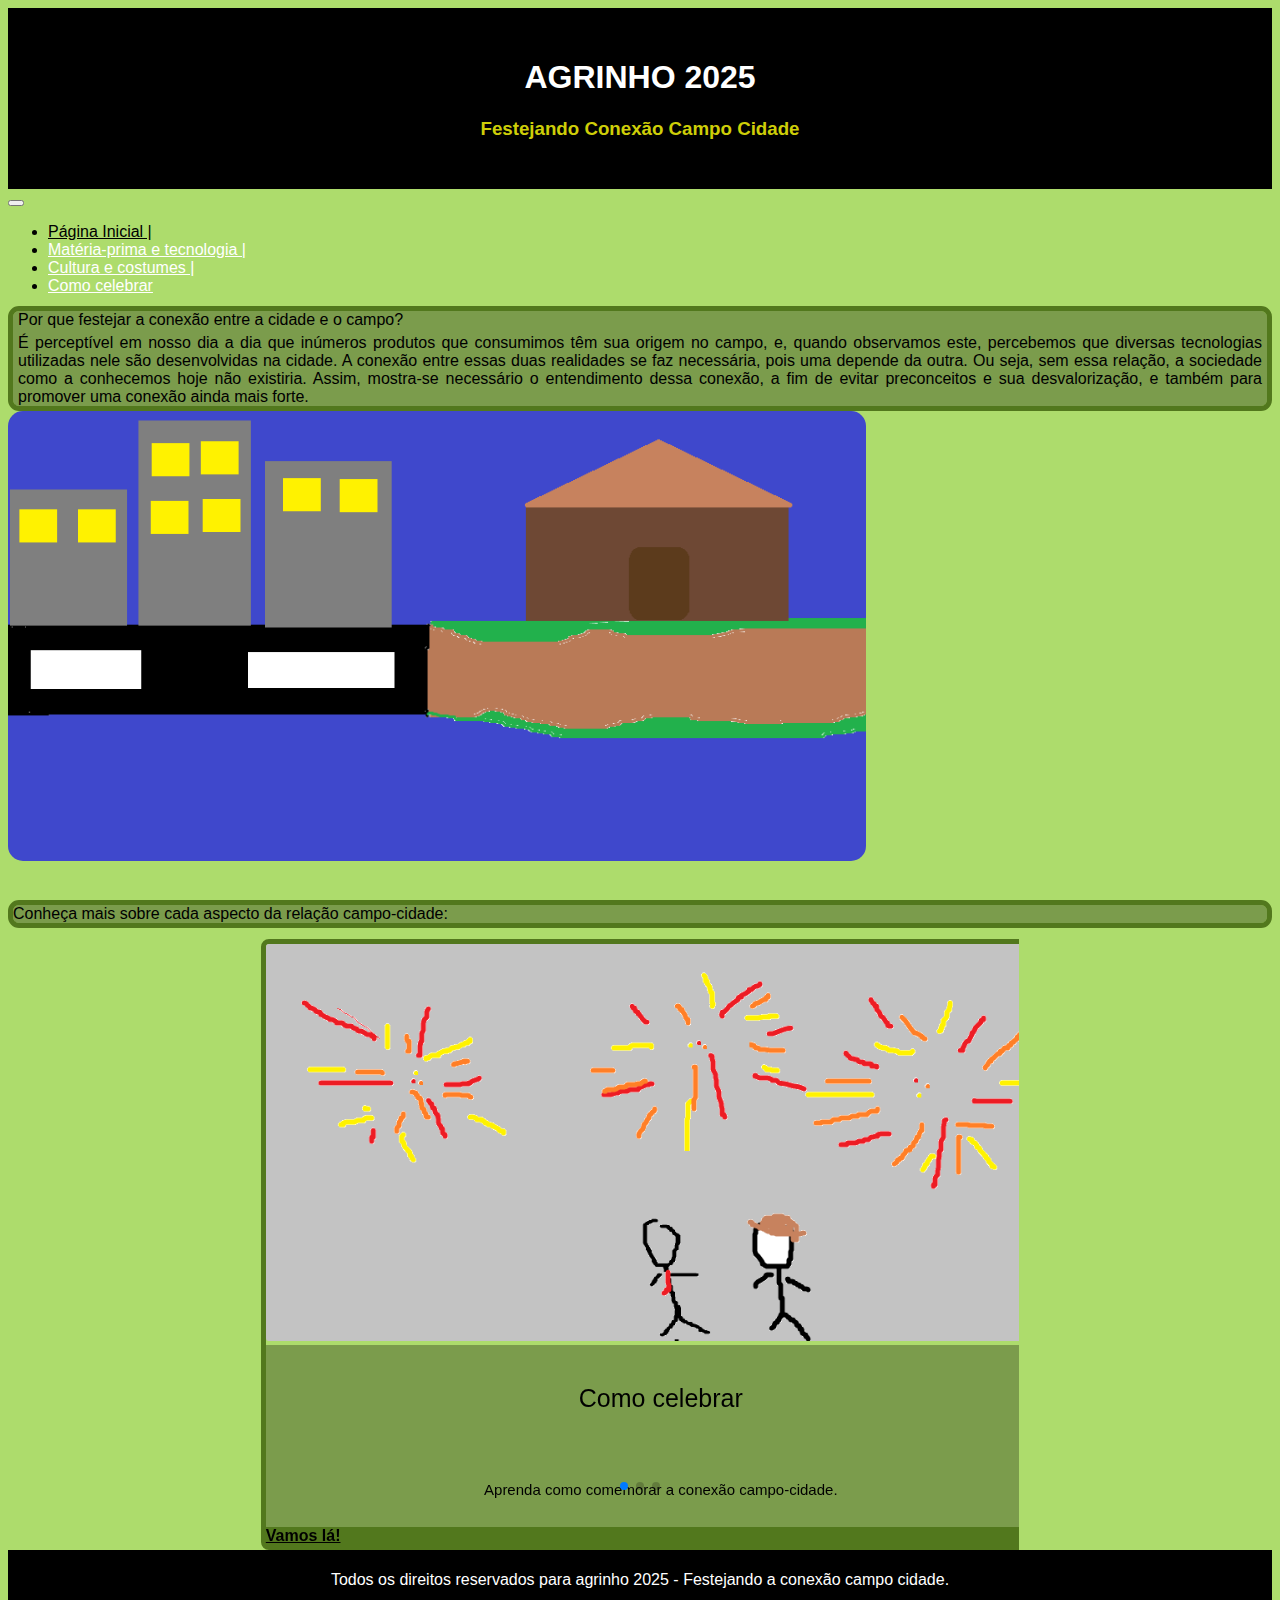
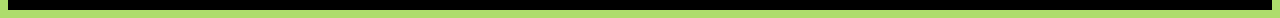
<file: Main/index.html>
<!DOCTYPE html>
<html lang="en">

<head>
    <meta charset="UTF-8">
    <meta name="viewport" content="width=device-width, initial-scale=1.0">
    <title>Home</title>
<link href="https://cdn.jsdelivr.net/npm/bootstrap@5.3.6/dist/css/bootstrap.min.css" rel="stylesheet"
 integrity="sha384-4Q6Gf2aSP4eDXB8Miphtr37CMZZQ5oXLH2yaXMJ2w8e2ZtHTl7GptT4jmndRuHDT" crossorigin="anonymous">

    <link rel="stylesheet" href="style.css">
    <link rel="stylesheet" href="https://cdn.jsdelivr.net/npm/swiper@11/swiper-bundle.min.css" />
        <link rel="preconnect" href="https://fonts.googleapis.com">
    <link rel="preconnect" href="https://fonts.gstatic.com" crossorigin>
    <link href="https://fonts.googleapis.com/css2?family=Poppins:wght@300;400;500;700&display=swap" rel="stylesheet">
    <link href="https://fonts.googleapis.com/css?family=Josefin+Sans:wght@400;700&display=swap" rel="stylesheet">
</head>

<body class="corpo">
        <audio id="som">
    <source src="assets/sons/agrinho.mp3" type="audio/mpeg">
  </audio>

    <!--Apresentação do tema-->    <section onmouseout="tocarSom()" class="cabecalho">
        <h1 >AGRINHO 2025</h1>
        <h3>Festejando Conexão Campo Cidade</h3>
    </section>


    <nav class="navbar sticky-top navbar-expand-lg bg-success">
        <div class="container-fluid ">
            <button class="navbar-toggler" type="button" data-bs-toggle="collapse" data-bs-target="#navbarNav"
                aria-controls="navbarNav" aria-expanded="false" aria-label="Toggle navigation">
                <span class="navbar-toggler-icon"></span>
            </button>
            <div class="collapse navbar-collapse justify-content-center" id="navbarNav">
                <ul class="navbar-nav">
                    <li class="nav-item">
                        <a class="nav-link transição atual" aria-current="page" href="index.html">Página Inicial |</a>
                    </li>
                    <li class="nav-item">
                        <a class="nav-link transição" href="Matéria prima e tecnologia.html">Matéria-prima e tecnologia |</a>
                    </li>
                    <li class="nav-item">
                        <a class="nav-link transição" href="Cultura e costumes.html">Cultura e costumes |</a>
                    </li>
                    <li class="nav-item">
                        <a class="nav-link transição" href="Como celebrar.html">Como celebrar</a>
                    </li>
                </ul>
            </div>
        </div>
    </nav>


    <div class="container">
        <div class="row pt-5 gx-2">
            <div class="col-6 ">
                <div class="texto">
                    <p class=" fs-2 titulo">Por que festejar a conexão entre a cidade e o campo? </p>
                    <p class="fs-6 alinha">É perceptível em nosso dia a dia que inúmeros produtos que consumimos têm sua origem no campo, e, quando observamos este, percebemos que diversas tecnologias utilizadas nele são desenvolvidas na cidade.
                        A conexão entre essas duas realidades se faz necessária, pois uma depende da outra. Ou seja, sem essa relação, a sociedade como a conhecemos hoje não existiria.
                        Assim, mostra-se necessário o entendimento dessa conexão, a fim de evitar preconceitos e sua desvalorização, e também para promover uma conexão ainda mais forte.
                    </p>
                </div>
            </div>
            <div class="col-6 text-center">
                    <img class="img-agro br-3" src="./assets/image/index-imagem-1.png" alt="Falha ao carregar. Verifique sua conexão e recarrege a pagina.">
            </div>
        </div>
    </div>
    <div class="container espaço">
        <div class="titulo texto">
            <p class="fs-3 text-center pb-3">Conheça mais sobre cada aspecto da relação campo-cidade:</p>
        </div>
    </div>

       <section class="Slider">

    <div class="swiper">

      <div class="swiper-pagination"></div>

      <div class="swiper-wrapper">

        <div class="swiper-slide borda-slide d-block w-100">
          <img src="assets/image/index-imagem-2.png" alt="Falha ao carregar. Verifique sua conexão e recarrege a pagina." class="slide-img"/>
          <div class="carrosel-text">
         <p class="fs-4 slide-title texto2">Como celebrar</p>
                        <p class=" fs-6 slide-text">Aprenda como comemorar a conexão campo-cidade.</p>
         <a  href="Como celebrar.html" class="btn botao">Vamos lá!</a>
          </div>
        </div>
        <div class="swiper-slide borda-slide d-block w-100">
          <img src="assets/image/index-imagem-3.png" alt="Falha ao carregar. Verifique sua conexão e recarrege a pagina." class="slide-img"/>
          <div class="carrosel-text">
         <p class="fs-4 slide-title texto2">Matéria prima e tecnologia</p>
                        <p class="fs-6 slide-text">Entenda como as tecnologias desenvolvidas na cidade e os produtos do campo se interligam.</p>
         <a  href="Matéria prima e tecnologia.html" class="btn botao">Vamos lá!</a>
        </div>
        </div>
                <div class="swiper-slide borda-slide d-block w-100">
          <img src="assets/image/index-imagem-4.png" alt="Falha ao carregar. Verifique sua conexão e recarrege a pagina." class="slide-img"/>
          <div class="carrosel-text">
         <p class="fs-4 slide-title texto2">Cultura e costumes</p>
                        <p class="fs-6 slide-text">Aprenda como as culturas desses dois contextos se influenciam.</p>
         <a href="Cultura e costumes.html" class="btn botao">Vamos lá!</a>
  </section>
    <div class="footer ">
        <p>Todos os direitos reservados para agrinho 2025 - Festejando a conexão campo cidade.</p>
    </div>

        <script src="https://cdn.jsdelivr.net/npm/bootstrap@5.3.6/dist/js/bootstrap.bundle.min.js" integrity="sha384-j1CDi7MgGQ12Z7Qab0qlWQ/Qqz24Gc6BM0thvEMVjHnfYGF0rmFCozFSxQBxwHKO" 
        crossorigin="anonymous"></script>
        <script src="https://cdn.jsdelivr.net/npm/swiper@11/swiper-bundle.min.js"></script>
  <script>
    const swiper = new Swiper(".swiper", {
      spaceBetween: 30,
      slidesPerView: 1,
      pagination: {
        el: '.swiper-pagination',
        type: 'bullets',
      },
    });
  </script>

  <script>
    function tocarSom() {
      var audio = document.getElementById("som");
      audio.play();
    }
  </script>

</script>
</body>

</html>
</file>
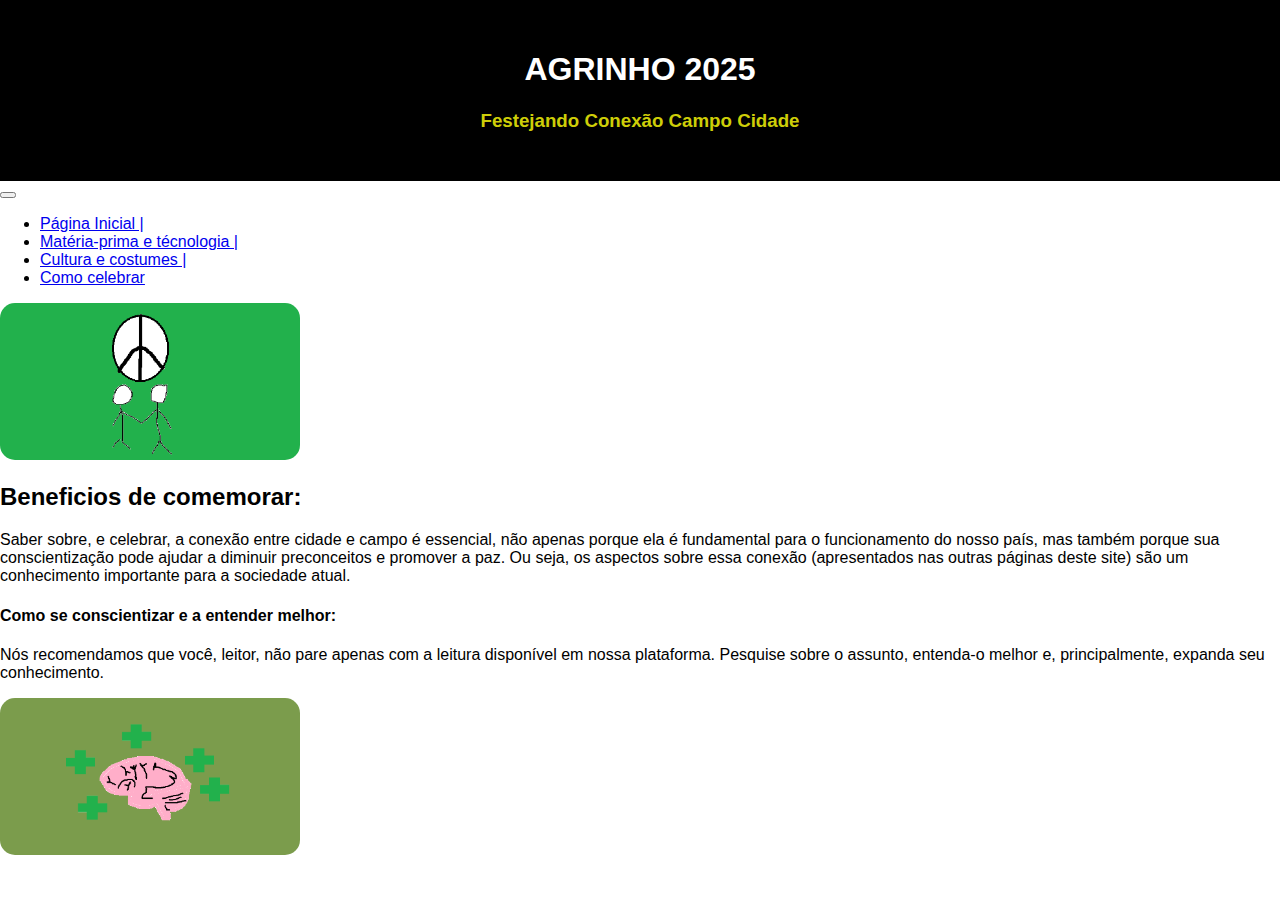
<file: AULA1/Como celebrar.html>
<!DOCTYPE html>
<html lang="en">

<head>
    <meta charset="UTF-8">
    <meta name="viewport" content="width=device-width, initial-scale=1.0">
    <title>Como celebrar</title>
<link href="https://cdn.jsdelivr.net/npm/bootstrap@5.3.6/dist/css/bootstrap.min.css" rel="stylesheet"
 integrity="sha384-4Q6Gf2aSP4eDXB8Miphtr37CMZZQ5oXLH2yaXMJ2w8e2ZtHTl7GptT4jmndRuHDT" crossorigin="anonymous">

    <link rel="stylesheet" href="style.css">
    <link rel="stylesheet" href="https://cdn.jsdelivr.net/npm/swiper@11/swiper-bundle.min.css" />
        <link rel="preconnect" href="https://fonts.googleapis.com">
    <link rel="preconnect" href="https://fonts.gstatic.com" crossorigin>
    <link href="https://fonts.googleapis.com/css2?family=Poppins:wght@300;400;500;700&display=swap" rel="stylesheet">
    <link href="https://fonts.googleapis.com/css?family=Josefin+Sans:wght@400;700&display=swap" rel="stylesheet">
</head>


<body class="corpo">
            <audio id="som">
    <source src="assets/sons/agrinho.mp3" type="audio/mpeg">
  </audio>

    <section onmouseout="tocarSom()" class="cabecalho">
        <h1>AGRINHO 2025</h1>
        <h3>Festejando Conexão Campo Cidade</h3>
    </section>


    <nav class="navbar sticky-top navbar-expand-lg bg-success">
        <div class="container-fluid ">
            <button class="navbar-toggler" type="button" data-bs-toggle="collapse" data-bs-target="#navbarNav"
                aria-controls="navbarNav" aria-expanded="false" aria-label="Toggle navigation">
                <span class="navbar-toggler-icon"></span>
            </button>
            <div class="collapse navbar-collapse justify-content-center" id="navbarNav">
                <ul class="navbar-nav">
                    <li class="nav-item">
                        <a class="nav-link transição" aria-current="page" href="index.html">Página Inicial |</a>
                    </li>
                    <li class="nav-item">
                        <a class="nav-link transição" href="Matéria prima e técnologia.html">Matéria-prima e técnologia |</a>
                    </li>
                    <li class="nav-item">
                        <a class="nav-link transição" href="Cultura e costumes.html">Cultura e costumes |</a>
                    </li>
                    <li class="nav-item">
                        <a class="nav-link transição atual" href="Como celebrar.html">Como celebrar</a>
                    </li>
                </ul>
            </div>
        </div>
    </nav>
    <div class="container">
        <div class="row pt-5 gx-2">
            <div class="col-6 text-center">
                <div>
                    <img class="img-agro br-3" src="./assets/image/comemorar-imagem-1.png" alt="Falha ao carregar. Verifique sua conexão e recarrege a pagina.">
                </div>
            </div>
            <div class="col-6 ">
                <div class="texto">
                    <h2 class="titulo">Beneficios de comemorar: </h2>
                    <p class="alinha">
                         Saber sobre, e celebrar, a conexão entre cidade e campo é essencial, não apenas porque ela é fundamental para o funcionamento do nosso país, mas também porque sua conscientização pode ajudar a diminuir preconceitos e promover a paz. 
                         Ou seja, os aspectos sobre essa conexão (apresentados nas outras páginas deste site) são um conhecimento importante para a sociedade atual.  
                    </p>
                </div>
            </div>
        </div>
    </div>
    <div class="container">
        <div class="row pt-5 gx-2">
            <div class="col align-self-center ">
                <div class="texto">
                    <h4 class="titulo">Como se conscientizar e a entender melhor: </h4>
                    <p class="alinha">
                        Nós recomendamos que você, leitor, não pare apenas com a leitura disponível em nossa plataforma.  
                         Pesquise sobre o assunto, entenda-o melhor e, principalmente, expanda seu conhecimento.
                    </p>
                </div>
            <div class="text-center pt-5">
                                    <img class="img-agro br-3" src="./assets/image/comemorar-imagem-2.png" alt="Falha ao carregar. Verifique sua conexão e recarrege a pagina.">
                </div>
            </div>
        </div>
    </div>

                <script src="https://cdn.jsdelivr.net/npm/bootstrap@5.3.6/dist/js/bootstrap.bundle.min.js" integrity="sha384-j1CDi7MgGQ12Z7Qab0qlWQ/Qqz24Gc6BM0thvEMVjHnfYGF0rmFCozFSxQBxwHKO" 
        crossorigin="anonymous"></script>
        <script src="https://cdn.jsdelivr.net/npm/swiper@11/swiper-bundle.min.js"></script>
          <script>
    function tocarSom() {
      var audio = document.getElementById("som");
      audio.play();
    }
  </script>
</body>
</html>
</file>
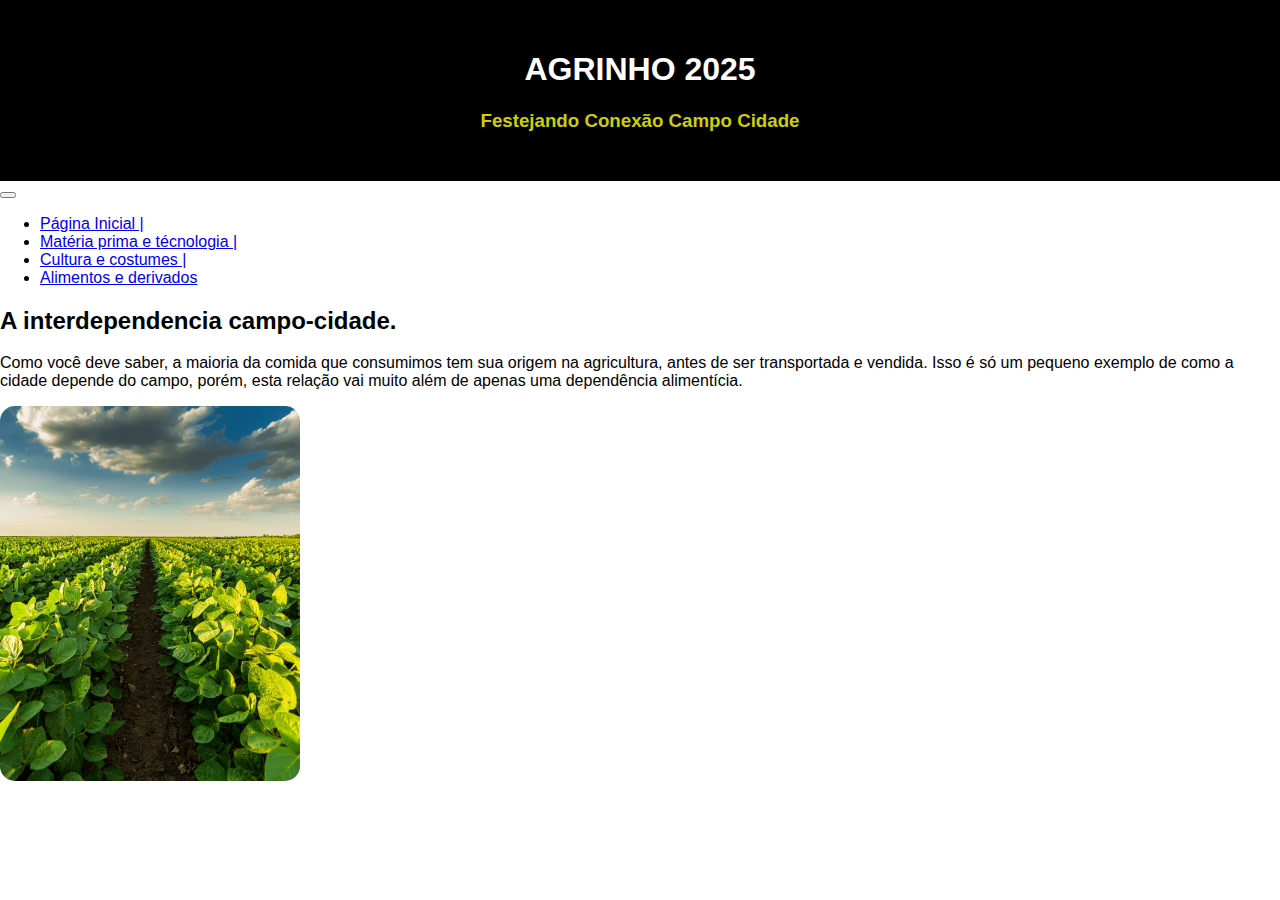
<file: AULA1/Matéria prima e técnologia.html>
<!DOCTYPE html>
<html lang="en">

<head>
    <meta charset="UTF-8">
    <meta name="viewport" content="width=device-width, initial-scale=1.0">
    <title>Matéria prima e técnologia</title>
    <link href="https://cdn.jsdelivr.net/npm/bootstrap@5.3.5/dist/css/bootstrap.min.css" rel="stylesheet"
        integrity="sha384-SgOJa3DmI69IUzQ2PVdRZhwQ+dy64/BUtbMJw1MZ8t5HZApcHrRKUc4W0kG879m7" crossorigin="anonymous">
    <link rel="stylesheet" href="style.css">
    <link rel="stylesheet" href="https://cdn.jsdelivr.net/npm/swiper@11/swiper-bundle.min.css" />
        <link rel="preconnect" href="https://fonts.googleapis.com">
    <link rel="preconnect" href="https://fonts.gstatic.com" crossorigin>
    <link href="https://fonts.googleapis.com/css2?family=Poppins:wght@300;400;500;700&display=swap" rel="stylesheet">
    <link href="https://fonts.googleapis.com/css?family=Josefin+Sans:wght@400;700&display=swap" rel="stylesheet">
</head>


<body class="corpo">
    <!--Apresentação do tema-->
    <section class="cabecalho">
        <h1>AGRINHO 2025</h1>
        <h3>Festejando Conexão Campo Cidade</h3>
    </section>

    <!--cabeçalho do site-->
    <nav class="navbar sticky-top navbar-expand-lg bg-success">
        <div class="container-fluid ">
            <button class="navbar-toggler" type="button" data-bs-toggle="collapse" data-bs-target="#navbarNav"
                aria-controls="navbarNav" aria-expanded="false" aria-label="Toggle navigation">
                <span class="navbar-toggler-icon"></span>
            </button>
            <div class="collapse navbar-collapse justify-content-center" id="navbarNav">
                <ul class="navbar-nav">
                    <li class="nav-item">
                        <a class="nav-link transição" aria-current="page" href="index.html">Página Inicial |</a>
                    </li>
                    <li class="nav-item">
                        <a class="nav-link transição atual" href="Matéria prima e técnologia.html">Matéria prima e técnologia |</a>
                    </li>
                    <li class="nav-item">
                        <a class="nav-link transição" href="Cultura e costumes.html">Cultura e costumes |</a>
                    </li>
                    <li class="nav-item">
                        <a class="nav-link transição" href="Alimentos e derivados.html">Alimentos e derivados</a>
                    </li>
                </ul>
            </div>
        </div>
    </nav>
    <div class="container">
        <div class="row pt-5">
            <div class="col-6 ">
                <div class="texto">
                    <h2 class="titulo">A interdependencia campo-cidade. </h2>
                    <p class="alinha">
                         Como você deve saber, a maioria da comida que consumimos tem sua origem na agricultura, antes de ser transportada e vendida.  
                         Isso é só um pequeno exemplo de como a cidade depende do campo, porém, esta relação vai muito além de apenas uma dependência alimentícia.
                    </p>

                </div>
            </div>
            <div class="col-6 text-center">
                <div>
                    <img class="img-agro br-3" src="./assets/image/agro.png" alt="Imagem representativa de plantação.">
                </div>
            </div>
        </div>
    </div>
        <di
</file>
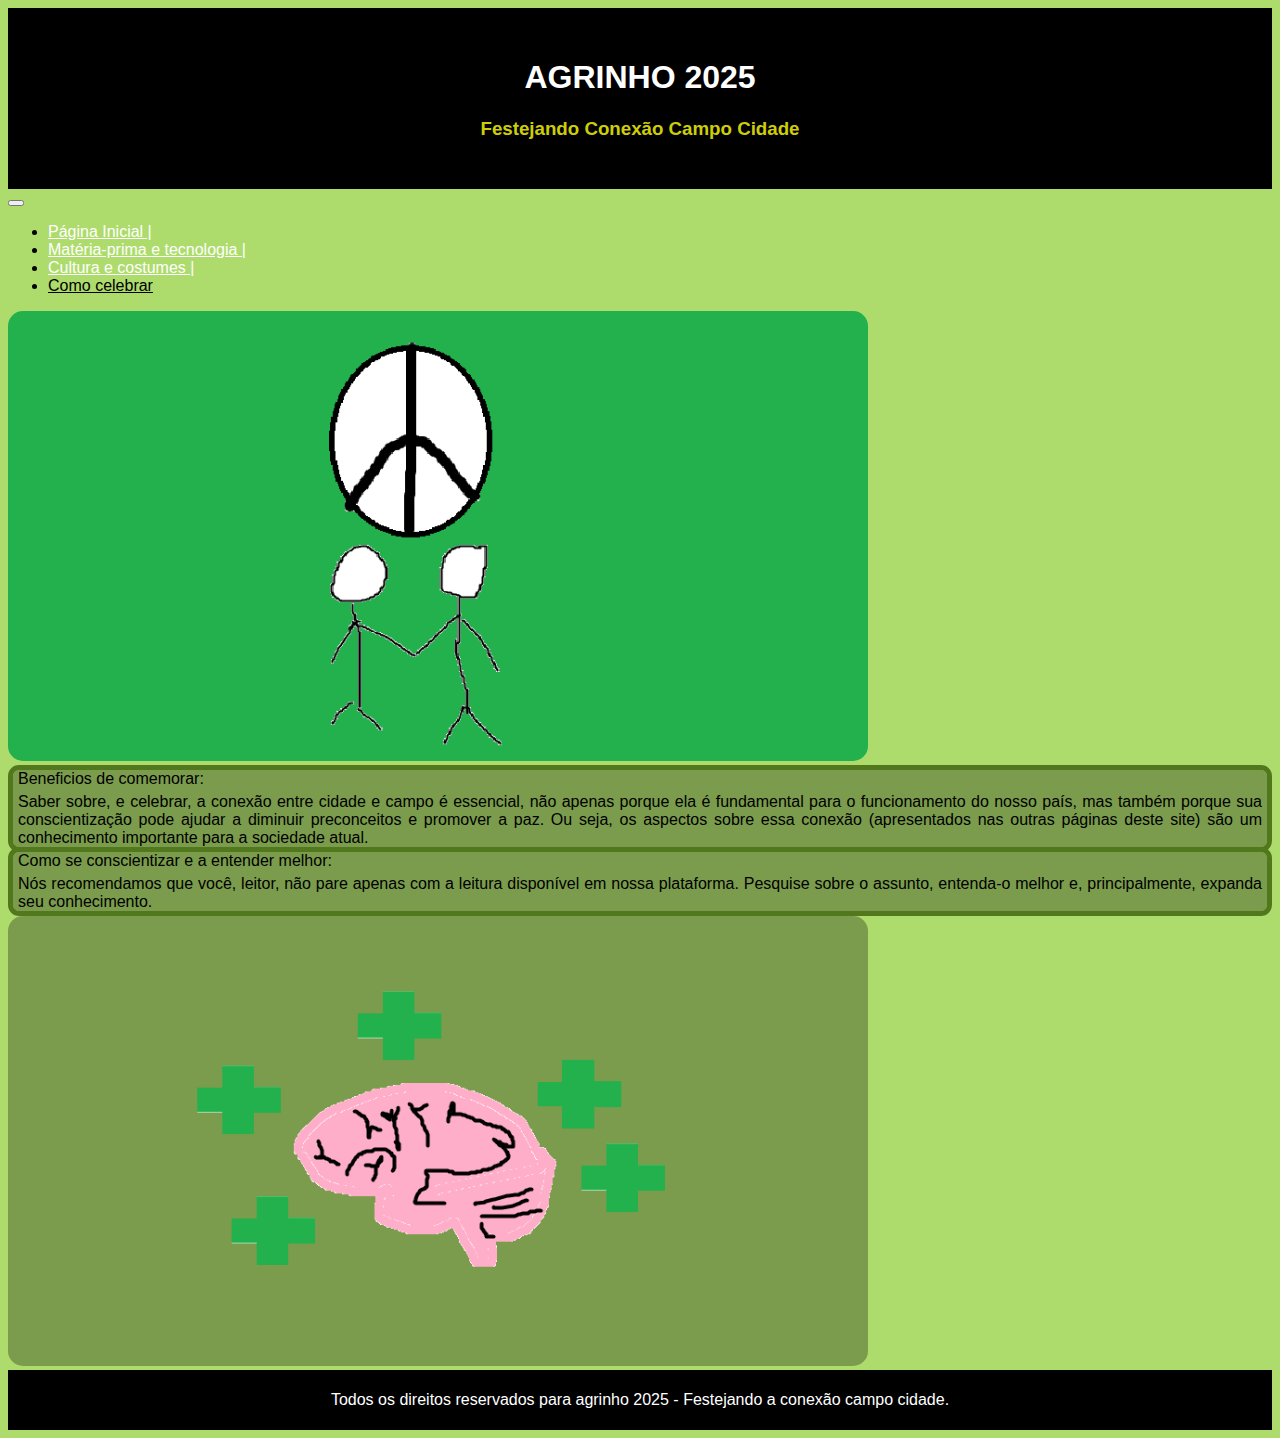
<file: Main/Como celebrar.html>
<!DOCTYPE html>
<html lang="en">

<head>
    <meta charset="UTF-8">
    <meta name="viewport" content="width=device-width, initial-scale=1.0">
    <title>Como celebrar</title>
<link href="https://cdn.jsdelivr.net/npm/bootstrap@5.3.6/dist/css/bootstrap.min.css" rel="stylesheet"
 integrity="sha384-4Q6Gf2aSP4eDXB8Miphtr37CMZZQ5oXLH2yaXMJ2w8e2ZtHTl7GptT4jmndRuHDT" crossorigin="anonymous">

    <link rel="stylesheet" href="style.css">
    <link rel="stylesheet" href="https://cdn.jsdelivr.net/npm/swiper@11/swiper-bundle.min.css" />
        <link rel="preconnect" href="https://fonts.googleapis.com">
    <link rel="preconnect" href="https://fonts.gstatic.com" crossorigin>
    <link href="https://fonts.googleapis.com/css2?family=Poppins:wght@300;400;500;700&display=swap" rel="stylesheet">
    <link href="https://fonts.googleapis.com/css?family=Josefin+Sans:wght@400;700&display=swap" rel="stylesheet">
</head>


<body class="corpo">
            <audio id="som">
    <source src="assets/sons/agrinho.mp3" type="audio/mpeg">
  </audio>

    <section onmouseout="tocarSom()" class="cabecalho">
        <h1>AGRINHO 2025</h1>
        <h3>Festejando Conexão Campo Cidade</h3>
    </section>


    <nav class="navbar sticky-top navbar-expand-lg bg-success">
        <div class="container-fluid ">
            <button class="navbar-toggler" type="button" data-bs-toggle="collapse" data-bs-target="#navbarNav"
                aria-controls="navbarNav" aria-expanded="false" aria-label="Toggle navigation">
                <span class="navbar-toggler-icon"></span>
            </button>
            <div class="collapse navbar-collapse justify-content-center" id="navbarNav">
                <ul class="navbar-nav">
                    <li class="nav-item">
                        <a class="nav-link transição" aria-current="page" href="index.html">Página Inicial |</a>
                    </li>
                    <li class="nav-item">
                        <a class="nav-link transição" href="Matéria prima e tecnologia.html">Matéria-prima e tecnologia |</a>
                    </li>
                    <li class="nav-item">
                        <a class="nav-link transição" href="Cultura e costumes.html">Cultura e costumes |</a>
                    </li>
                    <li class="nav-item">
                        <a class="nav-link transição atual" href="Como celebrar.html">Como celebrar</a>
                    </li>
                </ul>
            </div>
        </div>
    </nav>
    <div class="container">
        <div class="row pt-5 gx-2">
            <div class="col-6 text-center">
                <div>
                    <img class="img-agro br-3" src="./assets/image/comemorar-imagem-1.png" alt="Falha ao carregar. Verifique sua conexão e recarrege a pagina.">
                </div>
            </div>
            <div class="col-6 ">
                <div class="texto">
                    <p class=" fs-2 titulo">Beneficios de comemorar: </p>
                    <p class="fs-6 alinha">
                         Saber sobre, e celebrar, a conexão entre cidade e campo é essencial, não apenas porque ela é fundamental para o funcionamento do nosso país, mas também porque sua conscientização pode ajudar a diminuir preconceitos e promover a paz. 
                         Ou seja, os aspectos sobre essa conexão (apresentados nas outras páginas deste site) são um conhecimento importante para a sociedade atual.  
                    </p>
                </div>
            </div>
        </div>
    </div>
    <div class="container">
        <div class="row pt-5 gx-2">
            <div class="col align-self-center ">
                <div class="texto">
                    <p class=" fs-4 titulo">Como se conscientizar e a entender melhor: </p>
                    <p class="fs-6 alinha">
                        Nós recomendamos que você, leitor, não pare apenas com a leitura disponível em nossa plataforma.  
                         Pesquise sobre o assunto, entenda-o melhor e, principalmente, expanda seu conhecimento.
                    </p>
                </div>
            <div class="text-center pt-5">
                                    <img class="img-agro br-3" src="./assets/image/comemorar-imagem-2.png" alt="Falha ao carregar. Verifique sua conexão e recarrege a pagina.">
                </div>
            </div>
        </div>
    </div>
        <div class="footer ">
        <p>Todos os direitos reservados para agrinho 2025 - Festejando a conexão campo cidade.</p>
    </div>

                <script src="https://cdn.jsdelivr.net/npm/bootstrap@5.3.6/dist/js/bootstrap.bundle.min.js" integrity="sha384-j1CDi7MgGQ12Z7Qab0qlWQ/Qqz24Gc6BM0thvEMVjHnfYGF0rmFCozFSxQBxwHKO" 
        crossorigin="anonymous"></script>
        <script src="https://cdn.jsdelivr.net/npm/swiper@11/swiper-bundle.min.js"></script>
          <script>
    function tocarSom() {
      var audio = document.getElementById("som");
      audio.play();
    }
  </script>
</body>
</html>
</file>
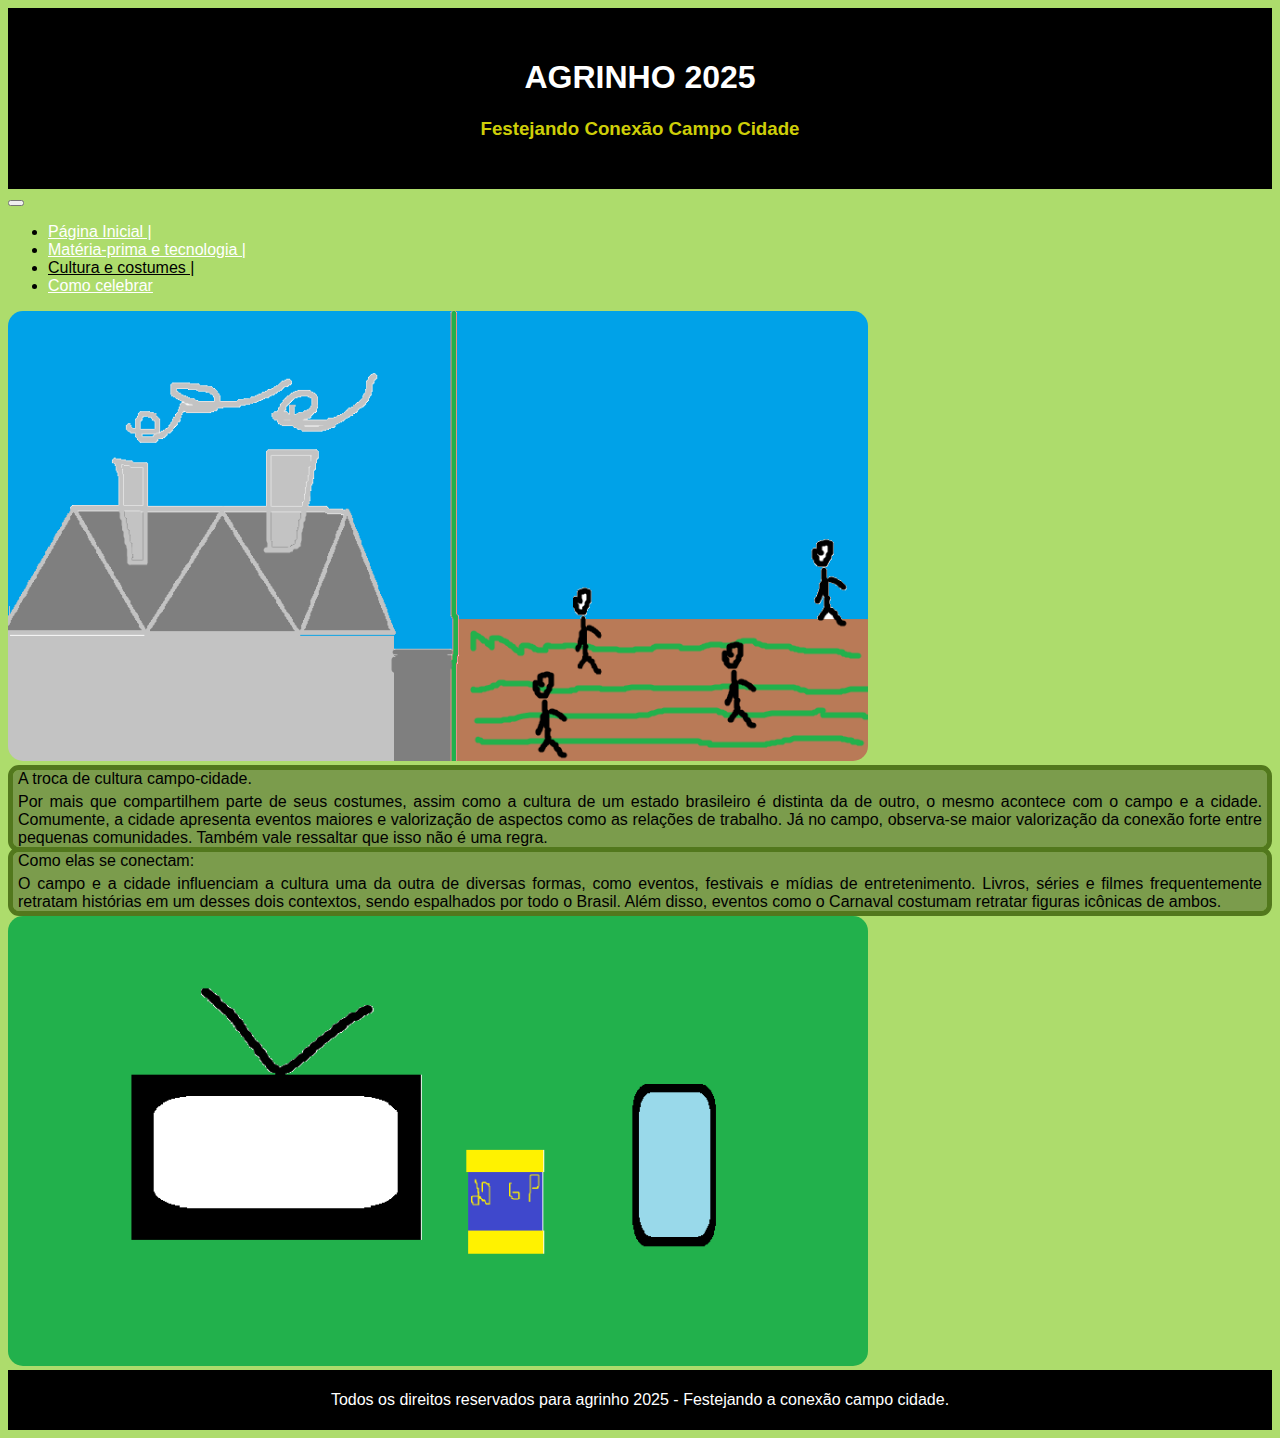
<file: Main/Cultura e costumes.html>
<!DOCTYPE html>
<html lang="en">

<head>
    <meta charset="UTF-8">
    <meta name="viewport" content="width=device-width, initial-scale=1.0">
    <title>Cultura e costumes</title>
<link href="https://cdn.jsdelivr.net/npm/bootstrap@5.3.6/dist/css/bootstrap.min.css" rel="stylesheet"
 integrity="sha384-4Q6Gf2aSP4eDXB8Miphtr37CMZZQ5oXLH2yaXMJ2w8e2ZtHTl7GptT4jmndRuHDT" crossorigin="anonymous">

    <link rel="stylesheet" href="style.css">
    <link rel="stylesheet" href="https://cdn.jsdelivr.net/npm/swiper@11/swiper-bundle.min.css" />
        <link rel="preconnect" href="https://fonts.googleapis.com">
    <link rel="preconnect" href="https://fonts.gstatic.com" crossorigin>
    <link href="https://fonts.googleapis.com/css2?family=Poppins:wght@300;400;500;700&display=swap" rel="stylesheet">
    <link href="https://fonts.googleapis.com/css?family=Josefin+Sans:wght@400;700&display=swap" rel="stylesheet">
</head>


<body class="corpo">
            <audio id="som">
    <source src="assets/sons/agrinho.mp3" type="audio/mpeg">
  </audio>

    <section onmouseout="tocarSom()" class="cabecalho">
        <h1>AGRINHO 2025</h1>
        <h3>Festejando Conexão Campo Cidade</h3>
    </section>

    <nav class="navbar sticky-top navbar-expand-lg bg-success">
        <div class="container-fluid ">
            <button class="navbar-toggler" type="button" data-bs-toggle="collapse" data-bs-target="#navbarNav"
                aria-controls="navbarNav" aria-expanded="false" aria-label="Toggle navigation">
                <span class="navbar-toggler-icon"></span>
            </button>
            <div class="collapse navbar-collapse justify-content-center" id="navbarNav">
                <ul class="navbar-nav">
                    <li class="nav-item">
                        <a class="nav-link transição" aria-current="page" href="index.html">Página Inicial |</a>
                    </li>
                    <li class="nav-item">
                        <a class="nav-link transição" href="Matéria prima e tecnologia.html">Matéria-prima e tecnologia |</a>
                    </li>
                    <li class="nav-item">
                        <a class="nav-link transição atual" href="Cultura e costumes.html">Cultura e costumes |</a>
                    </li>
                    <li class="nav-item">
                        <a class="nav-link transição" href="Como celebrar.html">Como celebrar</a>
                    </li>
                </ul>
            </div>
        </div>
    </nav>
 <div class="container">
        <div class="row pt-5 gx-2">
        <div class="col-6">
            <img src="assets/image/cultura-image-1.png" alt="Falha ao carregar. Verifique sua conexão e recarrege a pagina." class="img-agro br-3">
        </div>
        <div class="col-6">
            <div class="texto">
            <p class=" fs-2 titulo">A troca de cultura campo-cidade. </p>
            <p class="fs-6 alinha">  Por mais que compartilhem parte de seus costumes, assim como a cultura de um estado brasileiro é distinta da de outro, o mesmo acontece com o campo e a cidade.
                        Comumente, a cidade apresenta eventos maiores e valorização de aspectos como as relações de trabalho. Já no campo, observa-se maior valorização da conexão forte entre pequenas comunidades. Também vale ressaltar que isso não é uma regra.
            </p>
        </div>
        </div>
        </div>
    </div>
<div class="container">
        <div class="row pt-5 gx-2">
            <div class="col-6 ">
                <div class="texto">
                    <p class=" fs-4 titulo">Como elas se conectam: </p>
                    <p class="fs-6 alinha">
                          O campo e a cidade influenciam a cultura uma da outra de diversas formas, como eventos, festivais e mídias de entretenimento.  
                        Livros, séries e filmes frequentemente retratam histórias em um desses dois contextos, sendo espalhados por todo o Brasil. Além disso, eventos como o Carnaval costumam retratar figuras icônicas de ambos.
                    </p>
                </div>
            </div>
            <div class="col-6 text-center">
                <div>
                    <img class="img-agro br-3" src="./assets/image/cultura-image-2.png" alt="Falha ao carregar. Verifique sua conexão e recarrege a pagina.">
                </div>
            </div>
        </div>
    </div>
        <div class="footer ">
        <p>Todos os direitos reservados para agrinho 2025 - Festejando a conexão campo cidade.</p>
    </div>

                <script src="https://cdn.jsdelivr.net/npm/bootstrap@5.3.6/dist/js/bootstrap.bundle.min.js" integrity="sha384-j1CDi7MgGQ12Z7Qab0qlWQ/Qqz24Gc6BM0thvEMVjHnfYGF0rmFCozFSxQBxwHKO" 
        crossorigin="anonymous"></script>
        <script src="https://cdn.jsdelivr.net/npm/swiper@11/swiper-bundle.min.js"></script>
          <script>
    function tocarSom() {
      var audio = document.getElementById("som");
      audio.play();
    }
  </script>
</body>
</html>
</file>
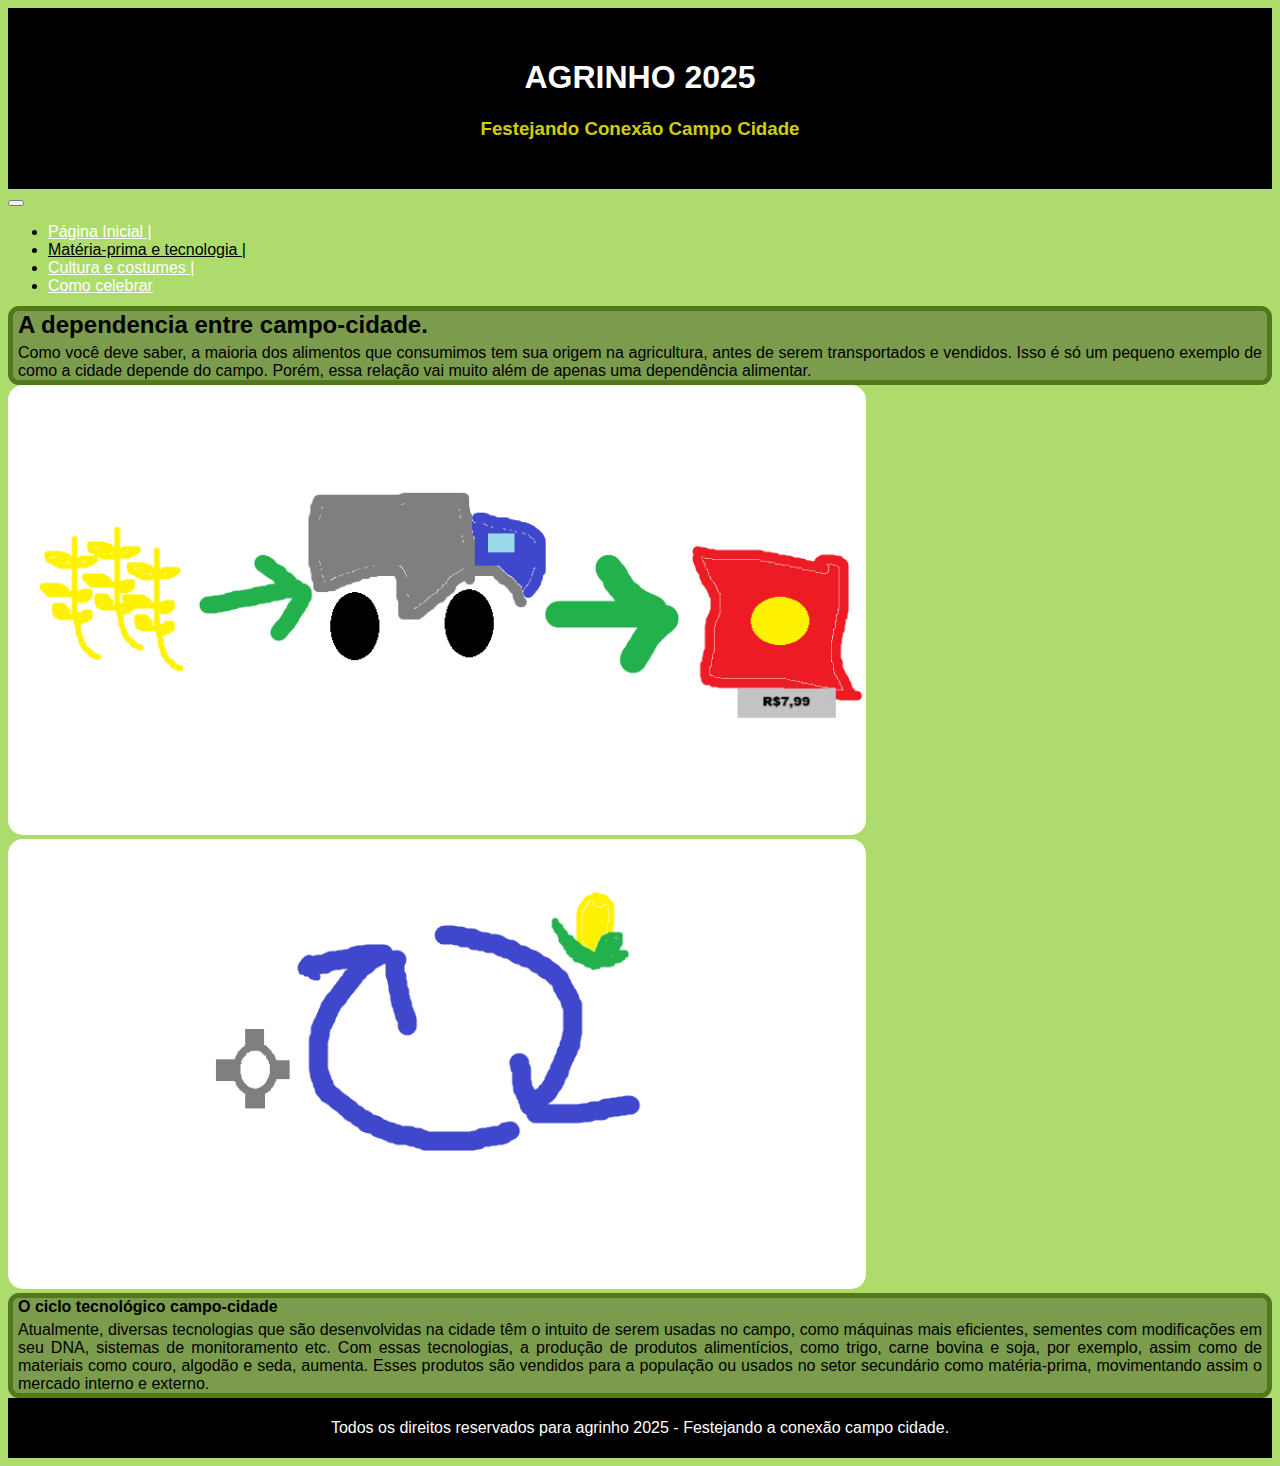
<file: Main/Matéria prima e tecnologia.html>
<!DOCTYPE html>
<html lang="en">

<head>
    <meta charset="UTF-8">
    <meta name="viewport" content="width=device-width, initial-scale=1.0">
    <title>Matéria-prima e tecnologia</title>
<link href="https://cdn.jsdelivr.net/npm/bootstrap@5.3.6/dist/css/bootstrap.min.css" rel="stylesheet"
 integrity="sha384-4Q6Gf2aSP4eDXB8Miphtr37CMZZQ5oXLH2yaXMJ2w8e2ZtHTl7GptT4jmndRuHDT" crossorigin="anonymous">

    <link rel="stylesheet" href="style.css">
    <link rel="stylesheet" href="https://cdn.jsdelivr.net/npm/swiper@11/swiper-bundle.min.css" />
        <link rel="preconnect" href="https://fonts.googleapis.com">
    <link rel="preconnect" href="https://fonts.gstatic.com" crossorigin>
    <link href="https://fonts.googleapis.com/css2?family=Poppins:wght@300;400;500;700&display=swap" rel="stylesheet">
    <link href="https://fonts.googleapis.com/css?family=Josefin+Sans:wght@400;700&display=swap" rel="stylesheet">
</head>


<body class="corpo">
            <audio id="som">
    <source src="assets/sons/agrinho.mp3" type="audio/mpeg">
  </audio>

    <section onmouseout="tocarSom()" class="cabecalho">
        <h1>AGRINHO 2025</h1>
        <h3>Festejando Conexão Campo Cidade</h3>
    </section>

    <nav class="navbar sticky-top navbar-expand-lg bg-success">
        <div class="container-fluid ">
            <button class="navbar-toggler" type="button" data-bs-toggle="collapse" data-bs-target="#navbarNav"
                aria-controls="navbarNav" aria-expanded="false" aria-label="Toggle navigation">
                <span class="navbar-toggler-icon"></span>
            </button>
            <div class="collapse navbar-collapse justify-content-center" id="navbarNav">
                <ul class="navbar-nav">
                    <li class="nav-item">
                        <a class="nav-link transição" aria-current="page" href="index.html">Página Inicial |</a>
                    </li>
                    <li class="nav-item">
                        <a class="nav-link transição atual" href="Matéria prima e tecnologia.html">Matéria-prima e tecnologia |</a>
                    </li>
                    <li class="nav-item">
                        <a class="nav-link transição" href="Cultura e costumes.html">Cultura e costumes |</a>
                    </li>
                    <li class="nav-item">
                        <a class="nav-link transição" href="Como celebrar.html">Como celebrar</a>
                    </li>
                </ul>
            </div>
        </div>
    </nav>
    <div class="container">
        <div class="row pt-5 gx-2">
            <div class="col-6 ">
                <div class="texto texto-main ">
                    <h2 class=" fs-2 titulo">A dependencia entre campo-cidade. </h2>
                    <p class="fs-6 alinha espaco2">
                         Como você deve saber, a maioria dos alimentos que consumimos tem sua origem na agricultura, antes de serem transportados e vendidos.  
                         Isso é só um pequeno exemplo de como a cidade depende do campo. Porém, essa relação vai muito além de apenas uma dependência alimentar.
                    </p>

                </div>
            </div>
            <div class="col-6 text-center">
                <div>
                    <img class="img-agro br-3" src="./assets/image/matéria-imagem-1.png" alt="Falha ao carregar. Verifique sua conexão e recarrege a pagina.">
                </div>
            </div>
        </div>
    </div>
    <div class="container">
        <div class="row pt-5 gx-2">
        <div class="col-6">
            <img src="assets/image/matéria-imagem-2.png" alt="Falha ao carregar. Verifique sua conexão e recarrege a pagina." class="img-agro br-3">
        </div>
        <div class="col-6">
            <div class="texto texto-main">
            <h4 class=" fs-4 titulo">O ciclo tecnológico campo-cidade</h4>
            <p class="fs-6 alinha"> Atualmente, diversas tecnologias que são desenvolvidas na cidade têm o intuito de serem usadas no campo, como máquinas mais eficientes, sementes com modificações em seu DNA, sistemas de monitoramento etc.
                Com essas tecnologias, a produção de produtos alimentícios, como trigo, carne bovina e soja, por exemplo, assim como de materiais como couro, algodão e seda, aumenta. Esses produtos são vendidos para a população ou usados no setor secundário como matéria-prima, movimentando assim o mercado interno e externo.
        </div>
        </div>
        </div>
    </div>
        <div class="footer ">
        <p>Todos os direitos reservados para agrinho 2025 - Festejando a conexão campo cidade.</p>
    </div>

            <script src="https://cdn.jsdelivr.net/npm/bootstrap@5.3.6/dist/js/bootstrap.bundle.min.js" integrity="sha384-j1CDi7MgGQ12Z7Qab0qlWQ/Qqz24Gc6BM0thvEMVjHnfYGF0rmFCozFSxQBxwHKO" 
        crossorigin="anonymous"></script>
        <script src="https://cdn.jsdelivr.net/npm/swiper@11/swiper-bundle.min.js"></script>
          <script>
    function tocarSom() {
      var audio = document.getElementById("som");
      audio.play();
    }
  </script>
</body>
</html>
</file>
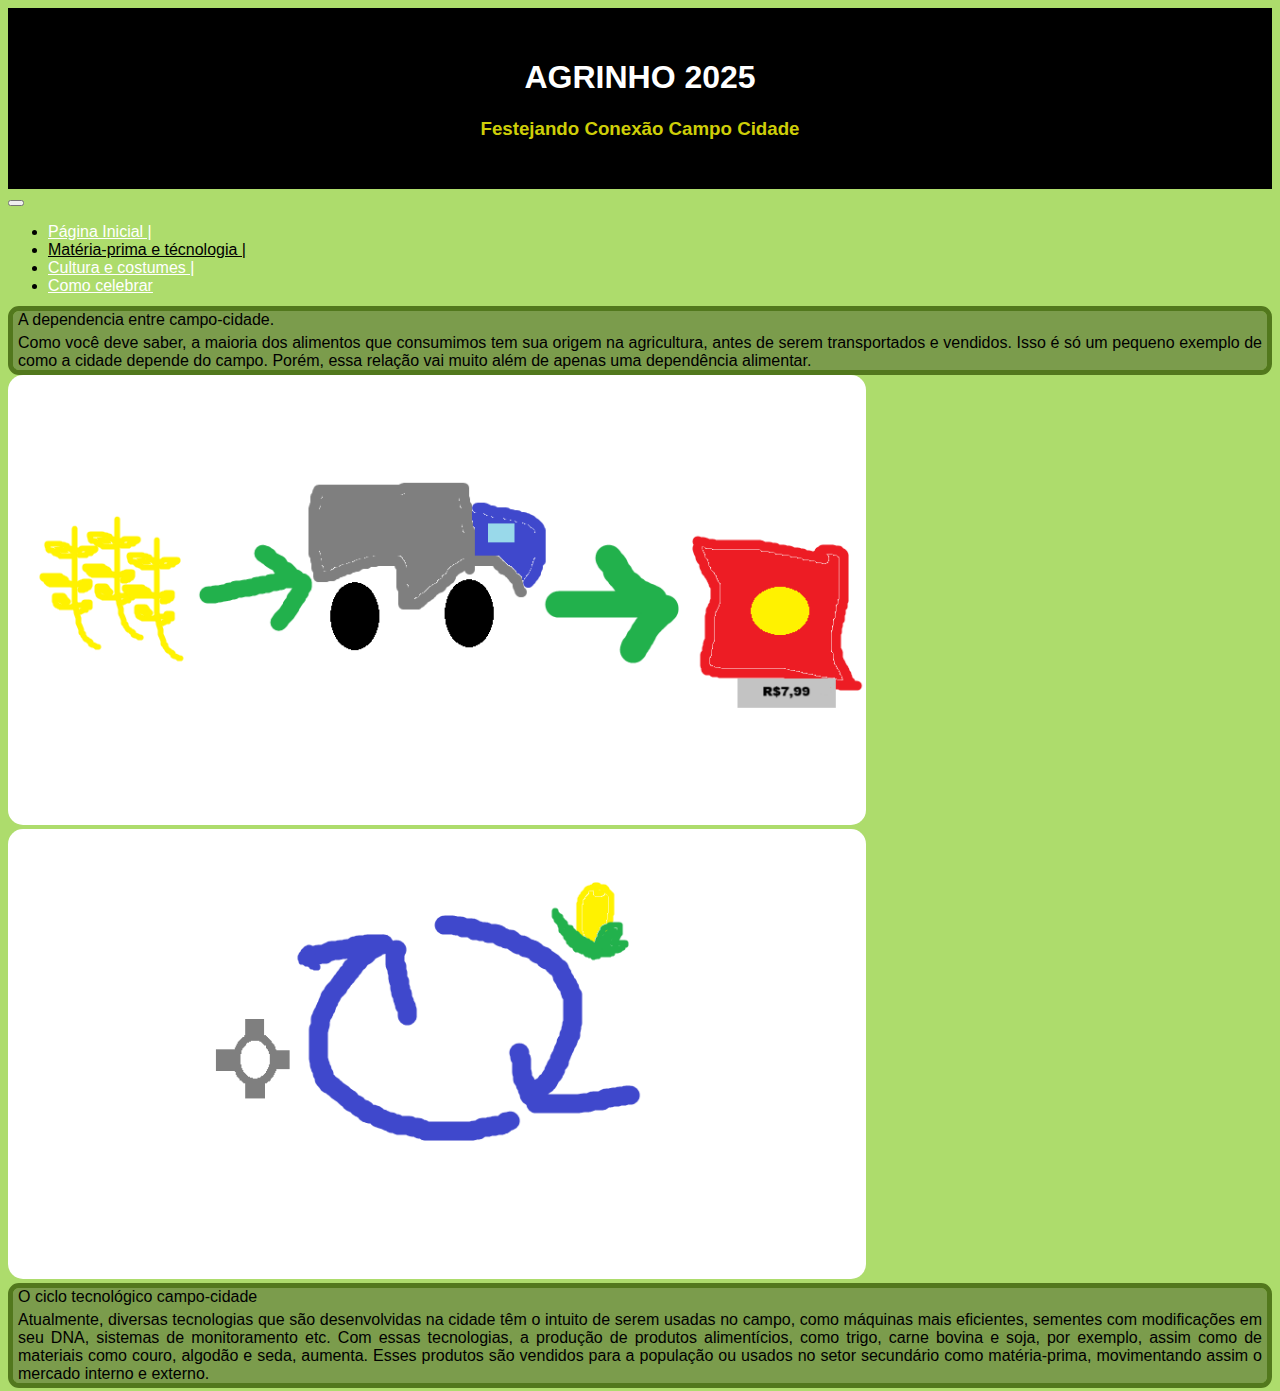
<file: Main/Matéria prima e técnologia.html>
<!DOCTYPE html>
<html lang="en">

<head>
    <meta charset="UTF-8">
    <meta name="viewport" content="width=device-width, initial-scale=1.0">
    <title>Matéria-prima e técnologia</title>
<link href="https://cdn.jsdelivr.net/npm/bootstrap@5.3.6/dist/css/bootstrap.min.css" rel="stylesheet"
 integrity="sha384-4Q6Gf2aSP4eDXB8Miphtr37CMZZQ5oXLH2yaXMJ2w8e2ZtHTl7GptT4jmndRuHDT" crossorigin="anonymous">

    <link rel="stylesheet" href="style.css">
    <link rel="stylesheet" href="https://cdn.jsdelivr.net/npm/swiper@11/swiper-bundle.min.css" />
        <link rel="preconnect" href="https://fonts.googleapis.com">
    <link rel="preconnect" href="https://fonts.gstatic.com" crossorigin>
    <link href="https://fonts.googleapis.com/css2?family=Poppins:wght@300;400;500;700&display=swap" rel="stylesheet">
    <link href="https://fonts.googleapis.com/css?family=Josefin+Sans:wght@400;700&display=swap" rel="stylesheet">
</head>


<body class="corpo">
            <audio id="som">
    <source src="assets/sons/agrinho.mp3" type="audio/mpeg">
  </audio>

    <section onmouseout="tocarSom()" class="cabecalho">
        <h1>AGRINHO 2025</h1>
        <h3>Festejando Conexão Campo Cidade</h3>
    </section>

    <nav class="navbar sticky-top navbar-expand-lg bg-success">
        <div class="container-fluid ">
            <button class="navbar-toggler" type="button" data-bs-toggle="collapse" data-bs-target="#navbarNav"
                aria-controls="navbarNav" aria-expanded="false" aria-label="Toggle navigation">
                <span class="navbar-toggler-icon"></span>
            </button>
            <div class="collapse navbar-collapse justify-content-center" id="navbarNav">
                <ul class="navbar-nav">
                    <li class="nav-item">
                        <a class="nav-link transição" aria-current="page" href="index.html">Página Inicial |</a>
                    </li>
                    <li class="nav-item">
                        <a class="nav-link transição atual" href="Matéria prima e técnologia.html">Matéria-prima e técnologia |</a>
                    </li>
                    <li class="nav-item">
                        <a class="nav-link transição" href="Cultura e costumes.html">Cultura e costumes |</a>
                    </li>
                    <li class="nav-item">
                        <a class="nav-link transição" href="Como celebrar.html">Como celebrar</a>
                    </li>
                </ul>
            </div>
        </div>
    </nav>
    <div class="container">
        <div class="row pt-5 gx-2">
            <div class="col-6 ">
                <div class="texto">
                    <p class=" fs-2 titulo">A dependencia entre campo-cidade. </p>
                    <p class="fs-6 alinha">
                         Como você deve saber, a maioria dos alimentos que consumimos tem sua origem na agricultura, antes de serem transportados e vendidos.  
                         Isso é só um pequeno exemplo de como a cidade depende do campo. Porém, essa relação vai muito além de apenas uma dependência alimentar.
                    </p>

                </div>
            </div>
            <div class="col-6 text-center">
                <div>
                    <img class="img-agro br-3" src="./assets/image/matéria-imagem-1.png" alt="Falha ao carregar. Verifique sua conexão e recarrege a pagina.">
                </div>
            </div>
        </div>
    </div>
    <div class="container">
        <div class="row pt-5 gx-2">
        <div class="col-6">
            <img src="assets/image/matéria-imagem-2.png" alt="Falha ao carregar. Verifique sua conexão e recarrege a pagina." class="img-agro br-3">
        </div>
        <div class="col-6">
            <div class="texto">
            <p class=" fs-4 titulo">O ciclo tecnológico campo-cidade</p>
            <p class="fs-6 alinha"> Atualmente, diversas tecnologias que são desenvolvidas na cidade têm o intuito de serem usadas no campo, como máquinas mais eficientes, sementes com modificações em seu DNA, sistemas de monitoramento etc.
                Com essas tecnologias, a produção de produtos alimentícios, como trigo, carne bovina e soja, por exemplo, assim como de materiais como couro, algodão e seda, aumenta. Esses produtos são vendidos para a população ou usados no setor secundário como matéria-prima, movimentando assim o mercado interno e externo.
        </div>
        </div>
        </div>
    </div>

            <script src="https://cdn.jsdelivr.net/npm/bootstrap@5.3.6/dist/js/bootstrap.bundle.min.js" integrity="sha384-j1CDi7MgGQ12Z7Qab0qlWQ/Qqz24Gc6BM0thvEMVjHnfYGF0rmFCozFSxQBxwHKO" 
        crossorigin="anonymous"></script>
        <script src="https://cdn.jsdelivr.net/npm/swiper@11/swiper-bundle.min.js"></script>
          <script>
    function tocarSom() {
      var audio = document.getElementById("som");
      audio.play();
    }
  </script>
</body>
</html>
</file>
<file: Main/style.css>
@import url(assets/estilos/carrosel.css);
  
  :root {
    --cor-de-fundo: #ADDC6C;
    --cor-de-fundo2:#7b9c4c;
    --cor-de-borda: #52781D;
    --cor-de-fundo-hover: #ddd;
    --branco: White;
    --preto: black;
}

.corpo{
    font-family: Arial, Helvetica, sans-serif;
    background-color: var(--cor-de-fundo);
}

.cabecalho{
    color: white;
    background-color: black;
    text-align: center;
    padding: 30px;
}

.cabecalho h3{
    color: rgb(206, 206, 8);
}
.cabecalho2 {
position: sticky top; 
}

.texto{
     background-color: var(--cor-de-fundo2);
    border-radius: 6px;
    margin: 5px;
    outline: 5px solid var(--cor-de-borda);
}

.alinha{
    margin: 5px;
    text-align: justify;
}
.titulo{
        margin: 5px;
}
.espaço{
    margin-top: 40px;
}
.img-agro{
    max-width: 100%;
    height: auto;
    max-height: 450px;
}

.br-3{
    border-radius: 15px;
}

.img-card{
    max-height: 250px;
}

.img-slide{
    max-height: 400px;
}

.footer{
    background-color: black;
    color: white;
    text-align: center;
    padding: 5px;
}
.borda {
    border: 5px solid var(--cor-de-borda);
    background-color: var(--branco);
}
.botao{
    font-weight: 600;
    color: var(--bs-white);
    background-color: var(--cor-de-borda);
 }
 .botao:hover{
    font-weight: 600;
    color: var(--cor-de-borda);
    background-color: var(--cor-de-fundo)
    ;
 }
 .transição{
    color: #fff;
 }
 .transição:hover{
    color: #2B4606;

 }

 .atual{
    color: black;
 }

 .btn-botao {
  --bs-btn-font-weight: 600;
  --bs-btn-color: var(--bs-white);
  --bs-btn-bg: var(--cor-de-borda);
  --bs-btn-border-color: var(--bd-violet-bg);
  --bs-btn-hover-color: var(--);
  --bs-btn-hover-bg: #{shade-color($bd-violet, 10%)}; }
</file>
<file: AULA1/style.css>
body{
    padding: 0;
    margin: 0;
    font-family: Arial, Helvetica, sans-serif;
}

.cabecalho{
    color: white;
    background-color: black;
    text-align: center;
    padding: 30px;
}

.cabecalho h3{
    color: rgb(206, 206, 8);
}

p .alinha{
    text-align: right;
}
.img-agro{
    width: 300px;
}

.br-3{
    border-radius: 15px;
}

.img-card{
    max-height: 250px;
}

.img-slide{
    max-height: 400px;
}

.footer{
    background-color: black;
    color: white;
    text-align: center;
    padding: 5px;
}
</file>
